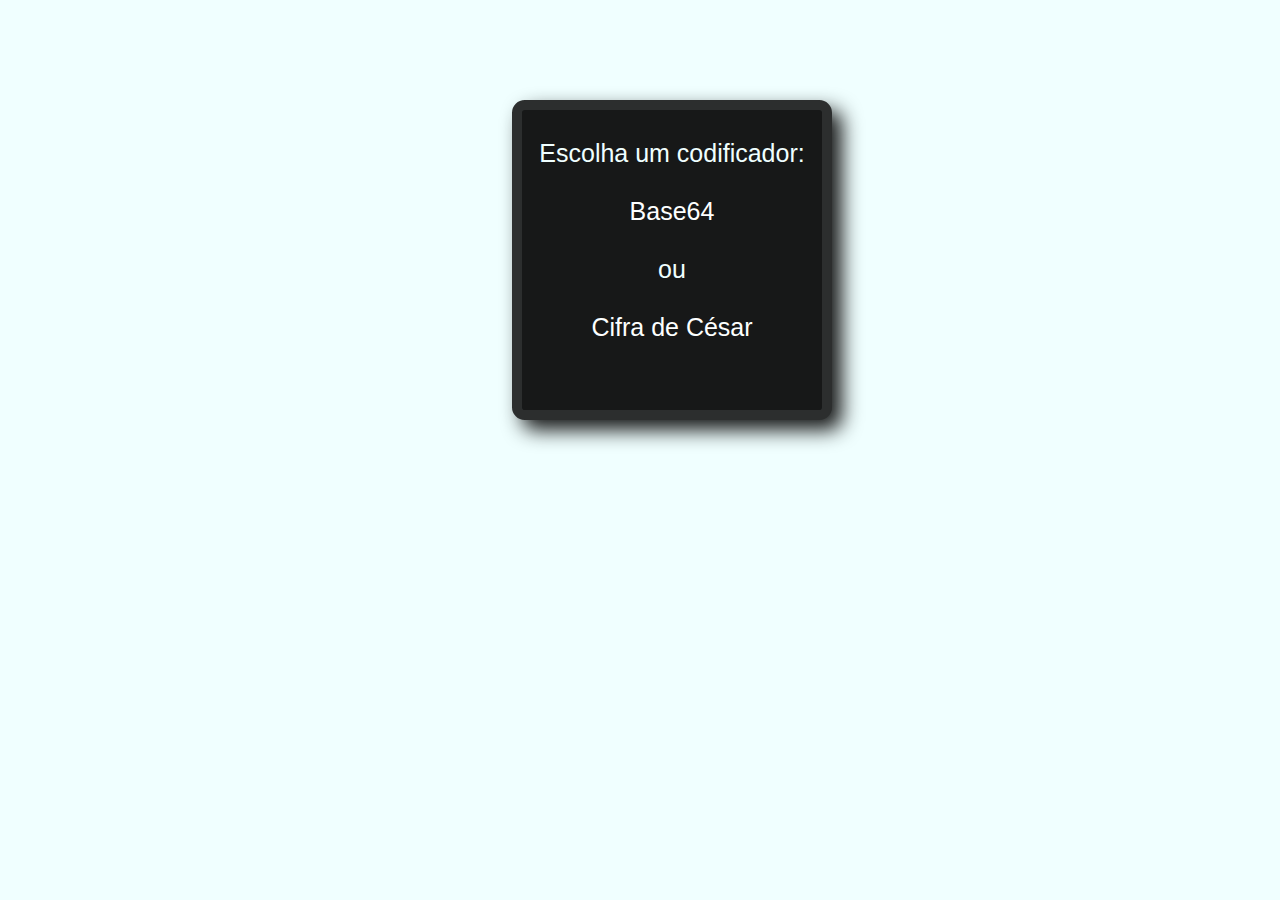
<file: Codificador/index.html>
<!DOCTYPE html>
<html lang="pt-br">
    
<head>
    <meta charset="UTF-8">
    <meta http-equiv="X-UA-Compatible" content="IE=edge">
    <meta name="viewport" content="width=device-width, initial-scale=1.0">
    <link rel="stylesheet" href="style.css/index.css"></link>
    <title>Decodificadores</title>
    
</head>
<body>
   
    <div id="botoes"><br> <p>Escolha um codificador:</p><br>

        <a href='base64.html' class="bbase"  > Base64 </a><br><br>
        <p>ou</p><br>
        <a href='cesar.html' class="bcesar">Cifra de César </a>
    </div>  
</body>
</html>
</file>
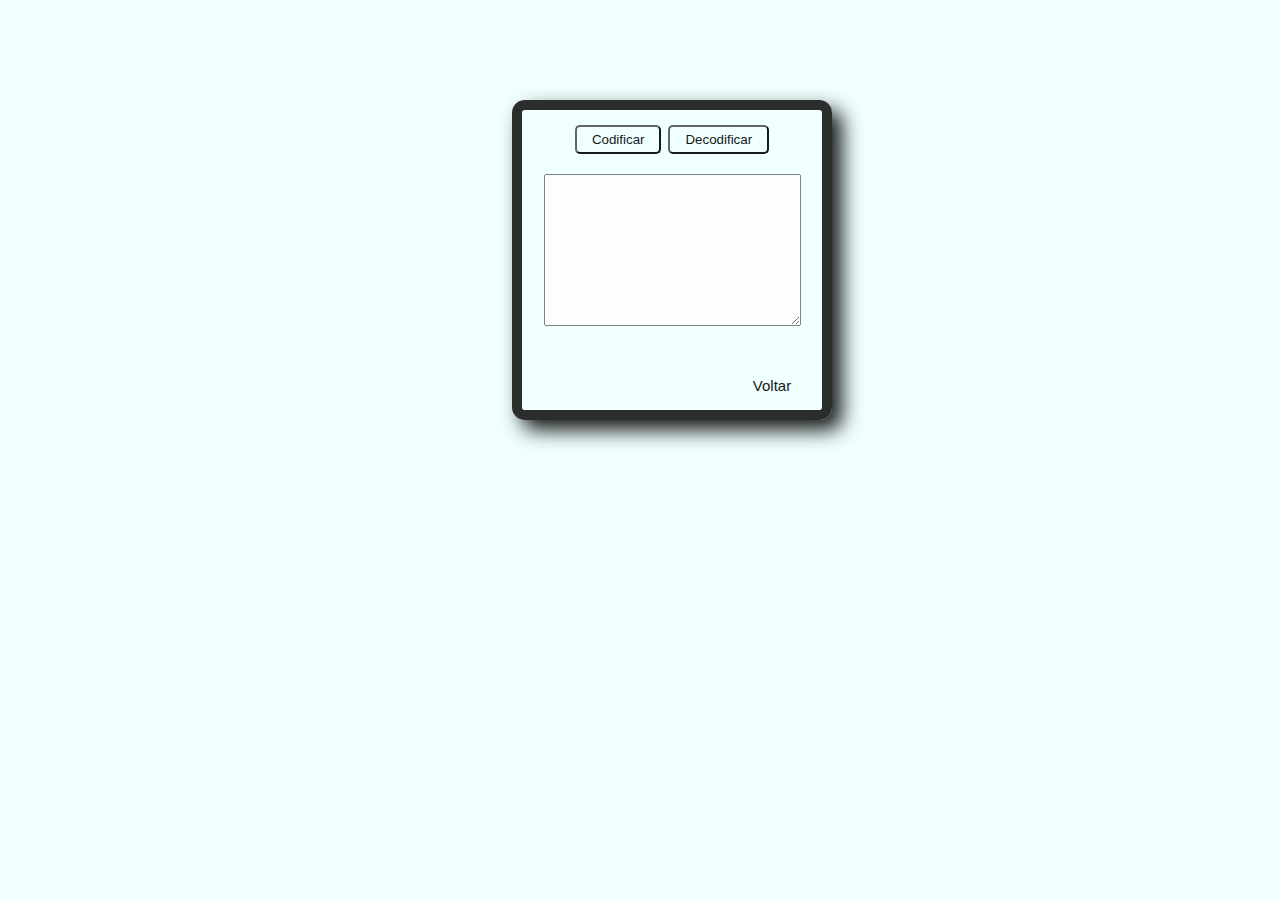
<file: Codificador/base64.html>
<!DOCTYPE html>
<html lang="pt-br">
<head>
    <meta charset="UTF-8">
    <meta http-equiv="X-UA-Compatible" content="IE=edge">
    <meta name="viewport" content="width=device-width, initial-scale=1.0">
    <link rel="stylesheet" href="style.css/base64.css"></link>
    <title>BASE64</title> 
</head>
    
<body id="pagina">      

    <div style="margin-bottom:20px;">         
        <button id="encode" >Codificar</button>  
        <button id="decode" >Decodificar</button>     
    </div>
    <textarea name=""  id=""  cols="30" rows="10"></textarea> 
    <script src="script.js/base64.js"></script>
    
    <div id="voltar" class="voltar"><a href='index.html'>Voltar</a> </div>

</body>

</html>
</file>
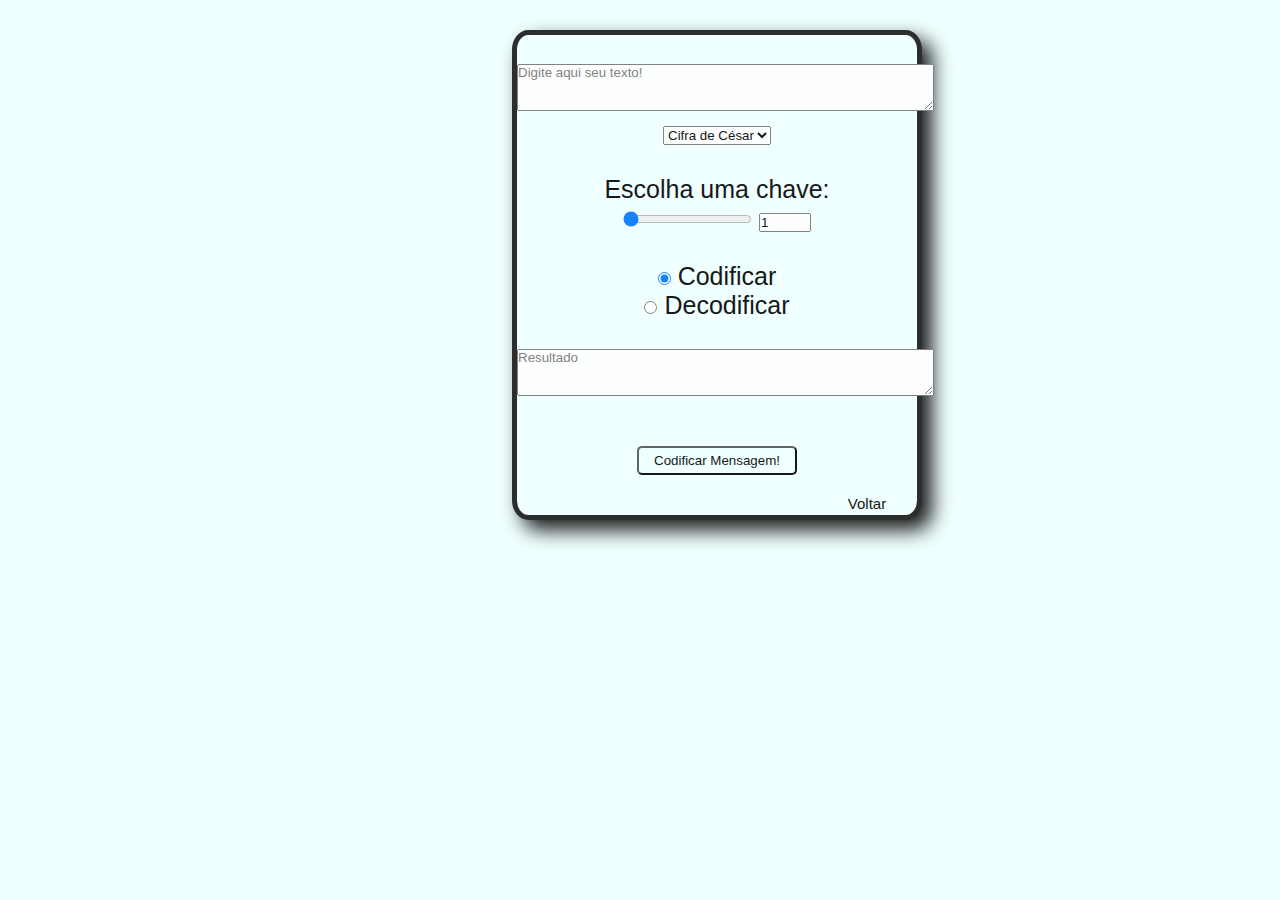
<file: Codificador/cesar.html>
<!DOCTYPE html>
<html lang="pt-br">
<head>
    <meta charset="UTF-8">
    <meta http-equiv="X-UA-Compatible" content="IE=edge">
    <meta name="viewport" content="width=device-width, initial-scale=1.0">
    <link rel="stylesheet" href="style.css/cesar.css"></link>
</head>
    <title>Cifra de César</title>
<body>    
    <main id="pagina">
        <div class="cont">        
            <div class="tag">                   
            </div>
            <form><br>
                 <!-- Aqui fica o texto para ser digitado-->
                <textarea name="texto" id="texto" cols="50" rows="3" placeholder="Digite aqui seu texto!"></textarea>
               
                <!--Aqui fica a Caixa de selecionar para escolher a cifra-->
                <select name="select" id="select" class="select" onclick="selecao()">                    
                    <option id="cifra" value="cifra">Cifra de César</option>
                </select>

                 <!-- Lógica da chave para a cifra de César-->
                <br><br><div class="chave-cont" id="chaveCont">               
                    <label class="chave" for="range">Escolha uma chave:</label>
                    <div class="deslize">
                        <input type="range" value="1" min="1" max="26" class="range" id="range"
                            oninput="rangenumber.value=value" />
                        <input type="number" value="1" id="rangenumber" min="1" max="26" oninput="range.value=value" />
                    </div>
                    <br>
                </div>   

                <!--Botões de codificar e decodificar a mensagem-->
                <div class="radiobtn">                  
                    <div>
                        <input type="radio" id="codificar" name="selecione" value="codificar" checked/>
                        <label for="codificar">Codificar</label>
                    </div>
                    
                    <div>
                        <input type="radio" id="decodificar" name="selecione" value="decodificar" />
                        <label for="decodificar">Decodificar</label>
                    </div>
                </div>
                <br>
     
                <!--Caixa que mostra o resultado-->
                <textarea id="resultado" cols="50" rows="3" placeholder="Resultado"></textarea>
                <br>
                <br>    
           
                <!--Botão para obter o resultado-->
                <div class="btn">                    
                    <button id="resultbtn">Codificar Mensagem!</button>
                </div>            
            </form>  
            <script src="script.js/cesar.js"></script>  
            <div id="voltar" class="voltar"><a href='index.html'> Voltar </a> </div>
        </main>
</body>
</html>
</file>
<file: Codificador/style.css/index.css>
* {
  margin: 0;
  padding: 0;
  text-decoration: none;
  font-family: 'Roboto', sans-serif; 
  color: black;
  user-select: none;
  
}

body {
  background-image: url();
  background-repeat: no-repeat;
  background-size: cover;
  background-attachment: fixed;
  background-color: azure;   
}

#botoes{
   margin-top: 100px; 
  margin-left: 40%; 
  border-radius: 4%;
  border: 10px solid rgb(23, 24, 24);
  height: 300px;
  width: 300px;
  text-align: center;
  font-size: 25px;
  background-color: black;
  box-shadow: black 10px 10px 20px ;
  opacity:0.9;
  transition: all 0.5s;
}

p{
    color: azure;
    text-align: center;
    
}

.bbase{
    color: white;
    -webkit-transition-duration: 0.4s;
    transition-duration: 0.4s;
}

.bbase:hover {
  background-color: black; 
  color: white;
  font-size: 30px;
}




.bcesar{
    color: white;
    -webkit-transition-duration: 0.4s;
    transition-duration: 0.4s;
}
.bcesar:hover {
  background-color: black; 
  color: white;
  font-size: 30px;
}


#botoes:hover{
    -webkit-filter: drop-shadow(15px 10px 5px rgba(0,0,0,.5));
    filter: drop-shadow(15px 10px 5px rgba(0,0,0,.5));
}
</file>
<file: Codificador/style.css/base64.css>
* {
  margin: 0;
  padding: 0;
  text-decoration: none;
  font-family: 'Roboto', sans-serif; 
  color: black;
  user-select: none;
}
  
body {
  background-image: url();
  background-repeat: no-repeat;
  background-size: cover;
  background-attachment: fixed;
  background-color: azure;   
}

#pagina{
   margin-top: 100px; 
  margin-left: 40%; 
  border-radius: 4%;
  border: 10px solid rgb(23, 24, 24);
  height: 300px;
  width: 300px;
  text-align: center;
  font-size: 25px;
  background-color: azure;
  box-shadow: black 10px 10px 20px ;
  opacity:0.9;
  transition: all 0.5s;
}


p{
    color: azure;
    text-align: center;
}

#voltar{
  text-decoration: none;
  margin-top: 45px;
  margin-left: 200px;
  font-size: 15px;
}

#encode{
  background-color:azure; 
  color: black;
  cursor: pointer;
  padding: 5px 15px ;
  text-align: center;
  text-decoration: none;
  display: inline-block;
  border-radius: 5px;
  margin-top: 15px;
  -webkit-transition-duration: 0.4s;
  transition-duration: 0.4s;
  user-select: none;
}
#encode:hover {
    background-color: black; 
    color: white;
    font-size: 15px;
}

#decode{
  background-color:azure; 
  color: black;
  cursor: pointer;
  padding: 5px 15px;
  text-align: center;
  text-decoration: none;
  display: inline-block;
  border-radius: 5px;
  -webkit-transition-duration: 0.4s; 
  transition-duration: 0.4s;
  user-select: none;
}
#decode:hover {
    background-color: black; 
    color: white;
    font-size: 15px;
}
</file>
<file: Codificador/style.css/cesar.css>
* {
  margin: 0;
  padding: 0;
  text-decoration: none;
  font-family: 'Roboto', sans-serif; 
  color: black;
  user-select: none;
  
}

body {
  background-image: url();
  background-repeat: no-repeat;
  background-size: cover;
  background-attachment: fixed;
  background-color: azure;   
}

#pagina{
   margin-top: 30px; 
  margin-left: 40%; 
  border-radius: 4%;
  border: 5px solid rgb(23, 24, 24);
  height: 480px;
  width: 400px;
  text-align: center;
  font-size: 25px;
  background-color: azure;
  box-shadow: black 10px 10px 20px ;
  opacity:0.9;
  transition: all 0.5s;
    cursor: pointer;
}


p{
    color: azure;
    text-align: center;
}

#voltar{
  text-decoration: none;
  margin-top: 20px;
  margin-left: 300px;
  font-size: 15px;
}


#resultbtn{
  background-color:azure; 
  color: black;
  cursor: pointer;
  padding: 5px 15px ;
  text-align: center;
  text-decoration: none;
  display: inline-block;
  border-radius: 5px;
  margin-top: 15px;
  -webkit-transition-duration: 0.4s;
  transition-duration: 0.4s;
  user-select: none;
}
#resultbtn:hover {
    background-color: black; 
    color: white;
    font-size: 15px;
}
</file>
